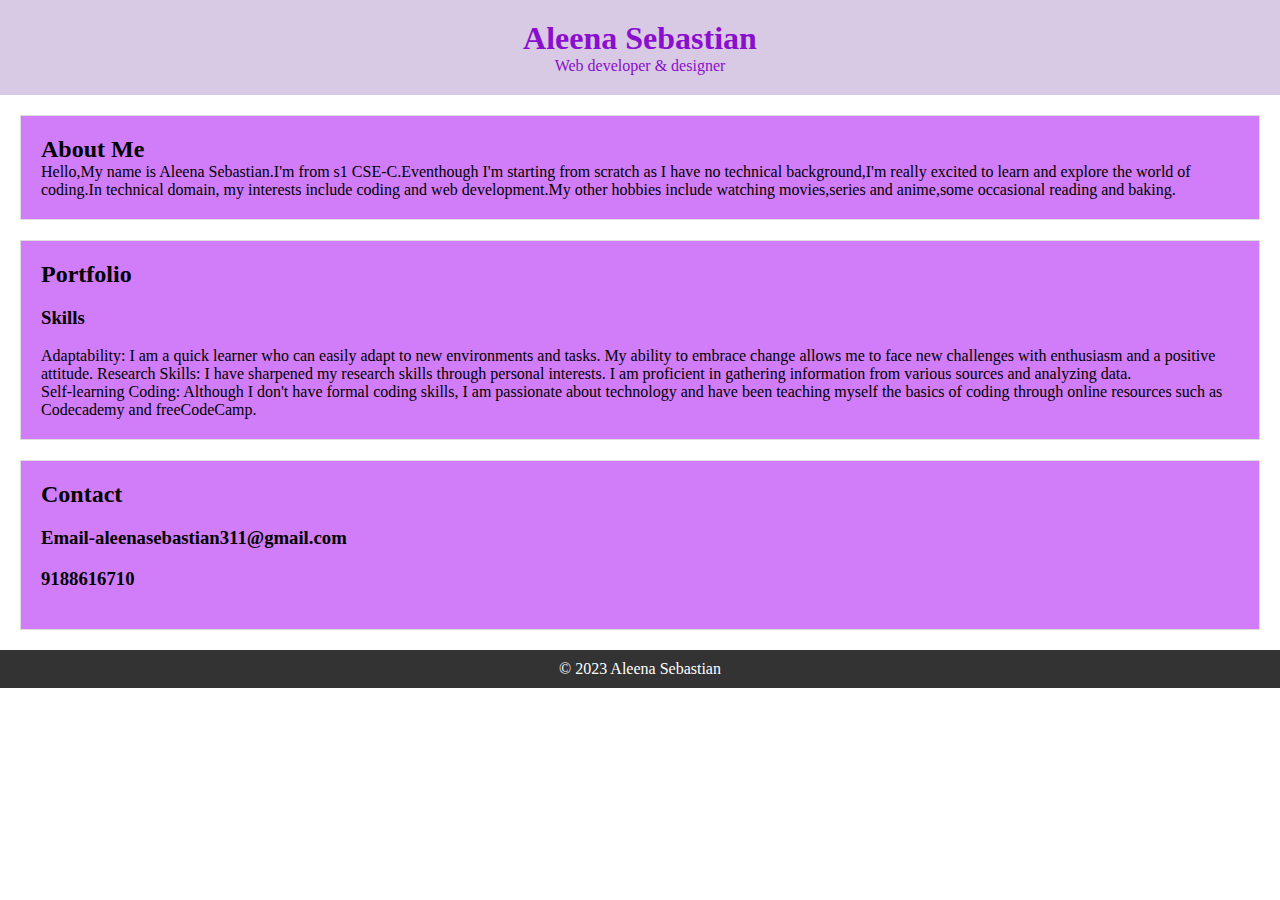
<file: task_4/task1/index.html>
<!DOCTYPE html>
<html>
    <head>
        <meta charset="utf-8">
        <meta name="viewport" content="width=device-width, initial-scale=1">
        <link rel="stylesheet" href="styles.css">
        <title>Aleena Sebastian-Portfolio</title>

    </head>
    <body>
        <header>
            <h1>Aleena Sebastian</h1>
            <p>Web developer & designer</p>
        </header>
    
    
        <section id="about">
            <h2>About Me</h2>
            <p>Hello,My name is Aleena Sebastian.I'm from s1 CSE-C.Eventhough I'm starting from scratch as I have no technical background,I'm really excited to learn and explore the world of coding.In technical domain, my interests include coding and web development.My other hobbies include watching movies,series and anime,some occasional reading and baking.</p>
        </section>
    
        <section id="portfolio">
            <h2>Portfolio</h2>
            <h3>Skills</h3>
            <p>Adaptability: I am a quick learner who can easily adapt to new environments and tasks. My ability to embrace change allows me to face new challenges with enthusiasm and a positive attitude.
            Research Skills: I have sharpened my research skills through personal interests. I am proficient in gathering information from various sources and analyzing data.</p>
            Self-learning Coding: Although I don't have formal coding skills, I am passionate about technology and have been teaching myself the basics of coding through online resources such as Codecademy and freeCodeCamp.

</p>
        </section>
    
        <section id="contact">
            <h2>Contact</h2>
            <h3>Email-aleenasebastian311@gmail.com</h3>
            <p><h3>9188616710</h3></p>
        </section>
    
        <footer>
            <p>&copy; 2023 Aleena Sebastian</p>
        </footer>
    </body>
    </html>
        
    </body>
</html>
</file>
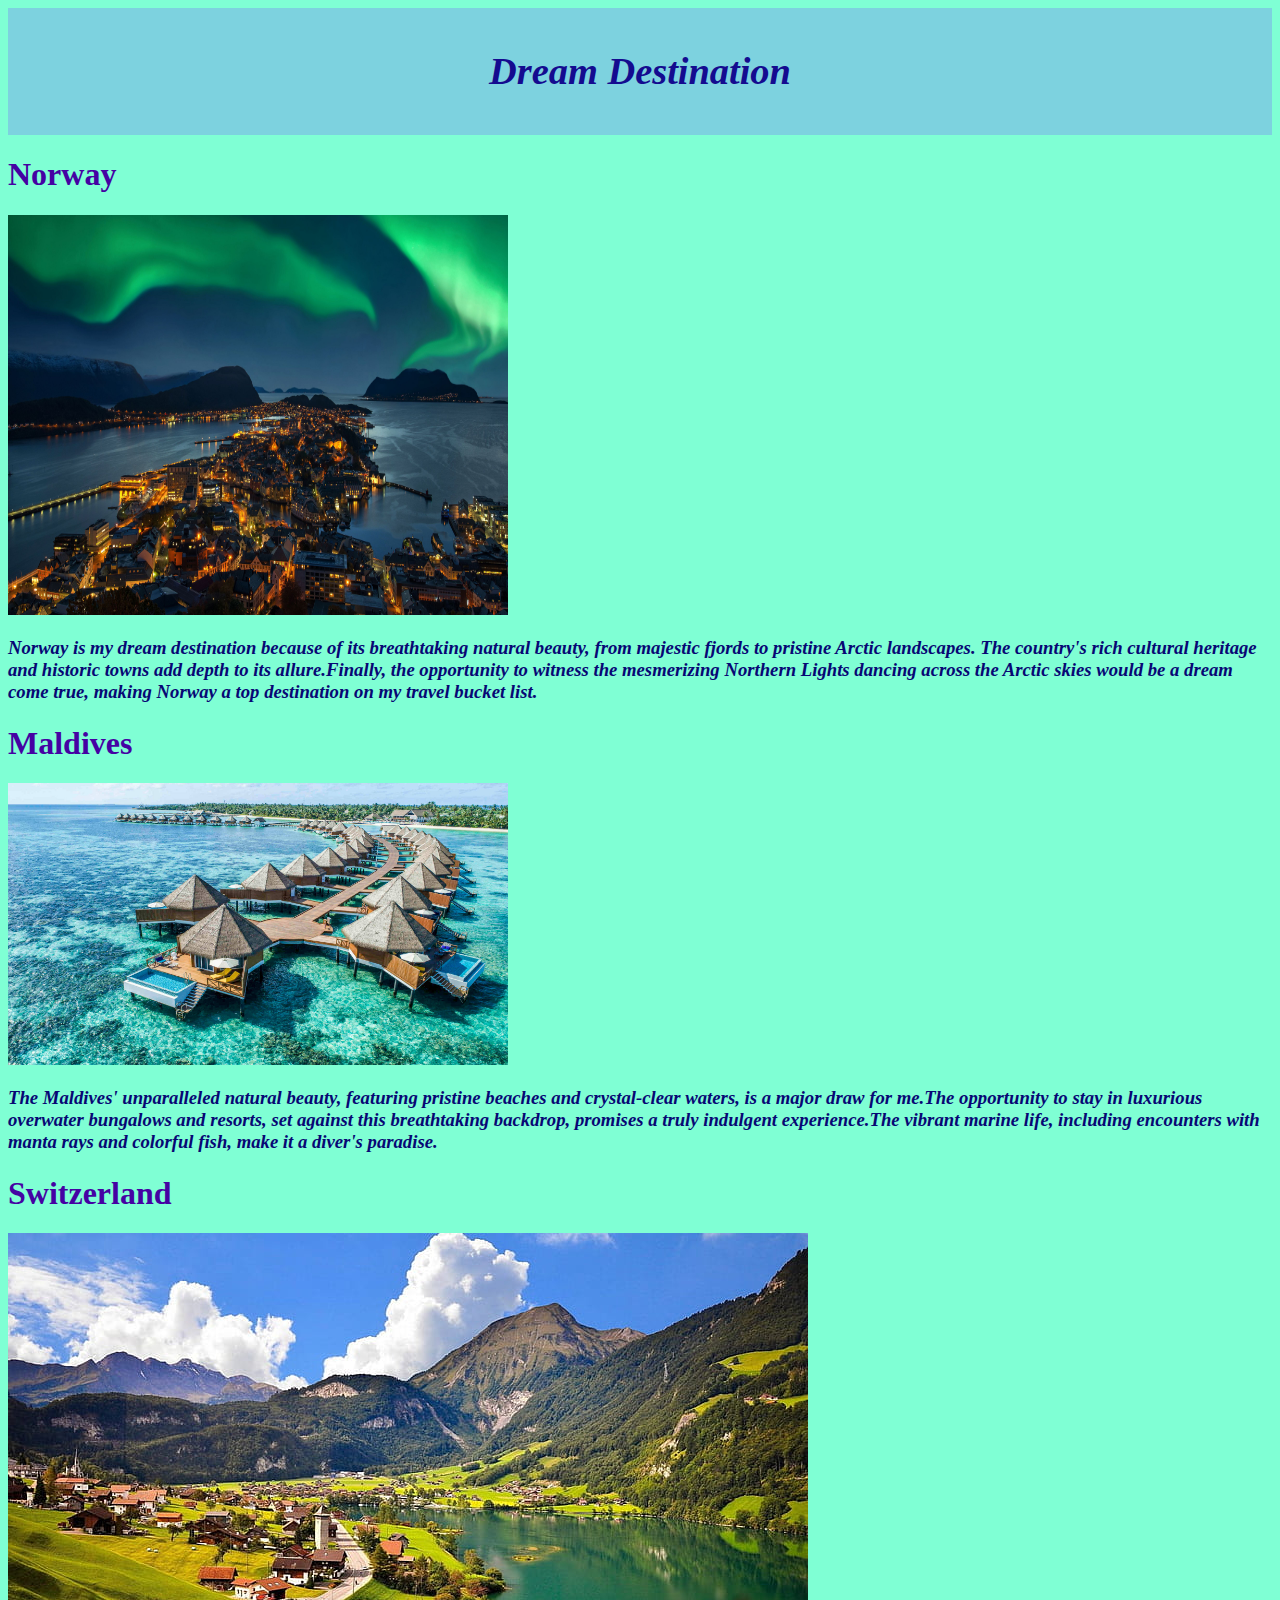
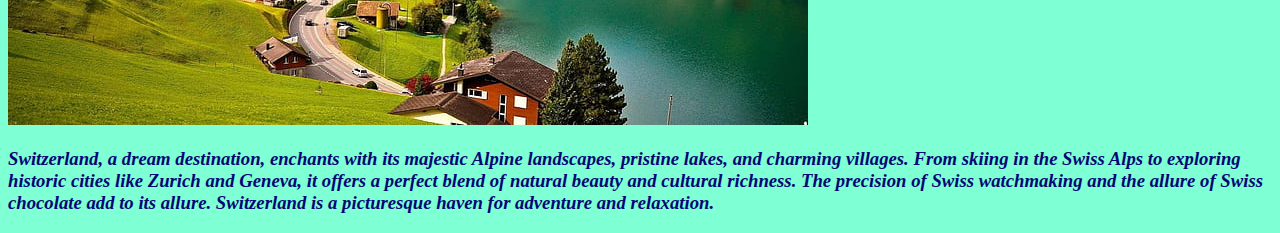
<file: task_4/task2/dreamdestination.html>
<!DOCTYPE html>
<html>
    <head>
<meta charset="utf-8">
<meta name="viewport"content="width=device-width,initial-scale=1">
<link rel="stylesheet" href="dreamdestination.css"
    </head>
    <body style="background-color:aquamarine;">
        <header>
            <h1><b><i><big>Dream Destination</big></i></b></h1>
        </header>
        <div class="Norway">
            <h1 style="color:rgb(69, 2, 163);">Norway</h1>
            <img src="norway.jpg" height="400" width="500">
            <p><h3><i style="color:rgb(7, 7, 116) ;">Norway is my dream destination because of its breathtaking natural beauty, from majestic fjords to pristine Arctic landscapes. The country's rich cultural heritage and historic towns add depth to its allure.Finally, the opportunity to witness the mesmerizing Northern Lights dancing across the Arctic skies would be a dream come true, making Norway a top destination on my travel bucket list.</i></h3></p>
        </div>
        <div class="Maldives">
            <h1 style="color:rgb(69, 2, 163);">Maldives</h1>
            <img src="maldives.jpg" width="500">
            <p><h3><i style="color:rgb(7, 7, 116) ;">The Maldives' unparalleled natural beauty, featuring pristine beaches and crystal-clear waters, is a major draw for me.The opportunity to stay in luxurious overwater bungalows and resorts, set against this breathtaking backdrop, promises a truly indulgent experience.The vibrant marine life, including encounters with manta rays and colorful fish, make it a diver's paradise.</i></h3></p>
        </div>
        <div class="Switzerland">
            <h1 style="color:rgb(69, 2, 163);">Switzerland</h1>
            <img src="switzerland.jpg">
            <p><h3><i style="color:rgb(7, 7, 116) ;">
                Switzerland, a dream destination, enchants with its majestic Alpine landscapes, pristine lakes, and charming villages. From skiing in the Swiss Alps to exploring historic cities like Zurich and Geneva, it offers a perfect blend of natural beauty and cultural richness. The precision of Swiss watchmaking and the allure of Swiss chocolate add to its allure. Switzerland is a picturesque haven for adventure and relaxation.</i></h3></p>
        </div>

    </body>
</html>
</file>
<file: task_4/task1/styles.css>
body, h1, h2, p {
    margin: 0;
    padding: 0;
}

header {
    background-color: #9368b45b;
    color: #8a0ecd;
    text-align: center;
    padding: 20px;
}

section {
    padding: 20px;
    margin: 20px;
    background-color: #d17df9;
    border: 1px solid #dddddd;
}

footer {
    text-align: center;
    background-color: #333;
    color: #fff;
    padding: 10px 0;
}
</file>
<file: task_4/task2/dreamdestination.css>
header {
    background-color: #7a81f45b;
    color: #140b8f;;
    text-align: center;
    padding: 20px;
}
</file>
